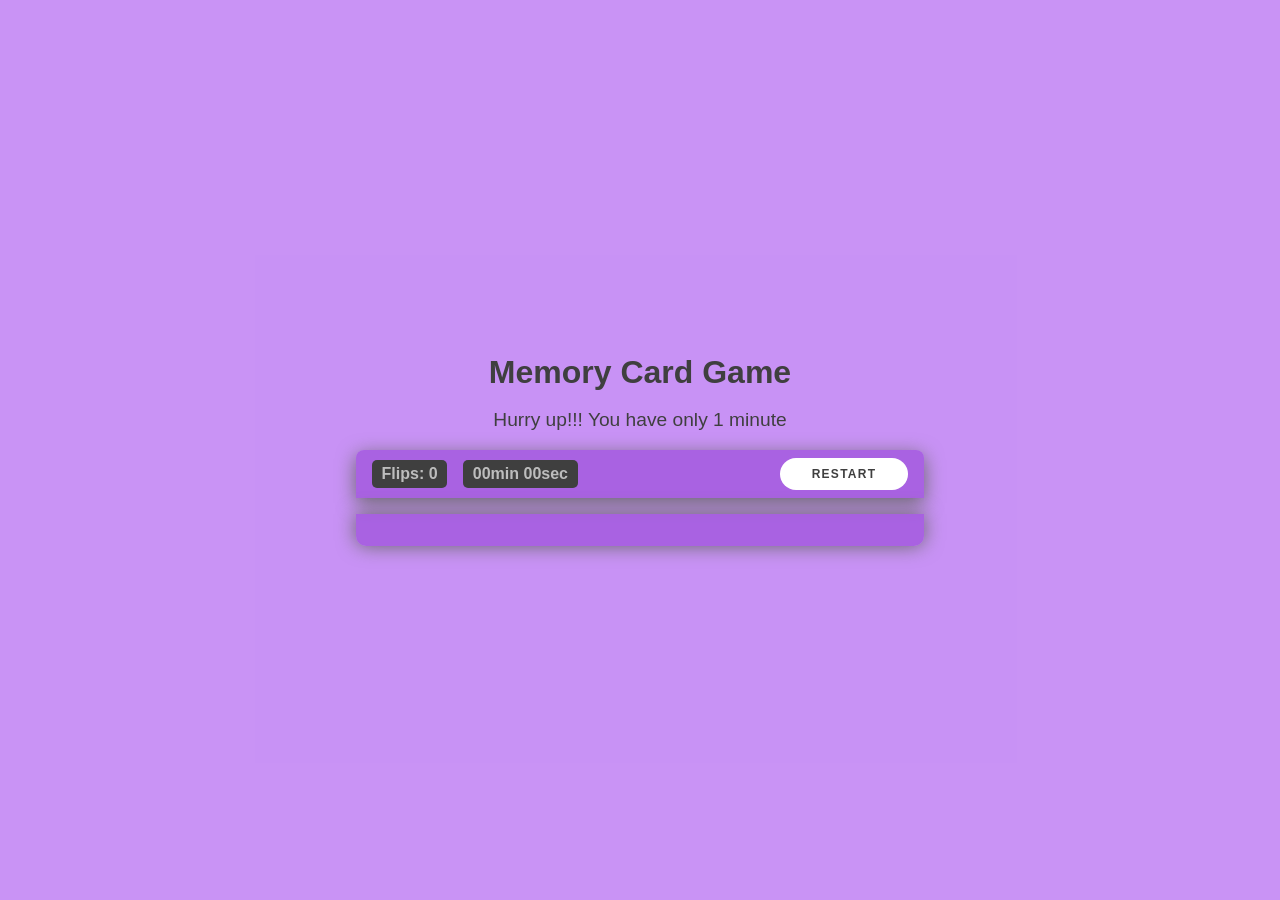
<file: index.html>
<!DOCTYPE html>
<html lang="en">
  <head>
    <meta charset="UTF-8" />
    <meta name="viewport" content="width=device-width, initial-scale=1.0" />
    <link rel="stylesheet" href="styles.css" />
    <title>Memory Card Game</title>
  </head>
  <body>
    <div class="container">
      <h1 class="game-title">Memory Card Game</h1>
      <h3>Hurry up!!! You have only 1 minute</h3>
      <div class="features">
        <div class="left">
          <div class="flip-counter">Flips: 0</div>
          <div class="timer">00min 00sec</div>
        </div>
        <div class="button-wrapper">
          <button class="button" type="button" id="restart-button">
            Restart
          </button>
        </div>
      </div>
      <div id="cards-container"></div>
    </div>
    <script src="script.js"></script>
  </body>
</html>
</file>
<file: styles.css>
* {
  box-sizing: border-box;
  margin: 0;
  padding: 0;
}

html,
body {
  display: flex;
  justify-content: center;
  align-items: center;
  width: 100%;
  height: 100%;
  overflow: hidden;
  background-color: rgba(199, 143, 245, 0.815);
}

.container {
  display: flex;
  flex-direction: column;
  justify-content: center;
  gap: 1rem;
  align-items: center;
  width: 100%;
  max-width: 600px;
  min-height: 100vh;
  padding: 1rem;
  box-sizing: border-box;
}

.game-title {
  text-align: center;
  color: rgb(63, 63, 63);
  font-family: Helvetica, sans-serif;
  font-weight: 700;
  font-size: 2em;
  margin: 0;
}

h3 {
  font-family: "Orbitron", sans-serif;
  font-size: 1.2rem;
  line-height: 1.4;
  font-weight: 500;
  color: rgb(63, 63, 63);
  text-align: center;
  text-shadow: rgb(104, 104, 104) 0px 5px 19px 0px;
  margin: 0;
}

.features {
  display: flex;
  justify-content: space-between;
  align-items: center;
  padding: 0.5rem 1rem;
  background-color: rgba(162, 87, 222, 0.815);
  box-shadow: rgb(104, 104, 104) 0px 5px 19px 0px;
  border-radius: 8px 8px 0 0;
  width: 100%;
  margin: 0;
}

.left {
  display: flex;
  flex-direction: row;
  gap: 1rem;
}

.flip-counter,
.timer {
  font-family: "Orbitron", sans-serif;
  font-size: 1rem;
  font-weight: 600;
  color: rgb(189, 189, 189);
  background-color: rgb(63, 63, 63);
  padding: 0.3rem 0.6rem;
  border-radius: 5px;
}

.button-wrapper {
  margin-left: auto;
}

button {
  width: 8rem;
  height: 2rem;
  font-size: 0.75rem;
  letter-spacing: 0.08rem;
  font-weight: 700;
  color: rgb(63, 63, 63);
  background-color: white;
  padding: 0.5rem;
  border-radius: 20px;
  border: 0;
  cursor: pointer;
  text-transform: uppercase;
  transition: all 0.5s ease;
}

button:hover {
  background-color: rgb(63, 63, 63);
  color: hsl(0, 0%, 100%);
  box-shadow: rgb(63, 63, 63) 0px 7px 29px 0px;
}

#cards-container {
  display: grid;
  grid-template-columns: repeat(4, 1fr);
  grid-auto-rows: 1fr;
  gap: 1rem;
  justify-content: center;
  justify-items: center;
  align-items: center;
  margin: 1rem auto;
  border-radius: 0 0 10px 10px;
  max-width: 100%;
  width: 100%;
  padding: 1rem;
  background-color: rgba(162, 87, 222, 0.815);
  box-sizing: border-box;
  box-shadow: rgb(104, 104, 104) 0px 0px 19px 0px;
  margin: 0;
}

.card {
  aspect-ratio: 3 / 4;
  width: 100%;
  max-width: 120px;
  height: auto;
  position: relative;
  cursor: pointer;
  transform-style: preserve-3d;
  transition: transform 0.6s ease;
  border-radius: 8px;
  box-shadow: rgb(104, 104, 104) 0px 0px 19px 0px;
}

.card img {
  width: 100%;
  height: 100%;
  position: absolute;
  backface-visibility: hidden;
  border-radius: 8px;
}

.card .front {
  transform: rotateY(0deg);
  z-index: 2;
}

.card .back {
  transform: rotateY(180deg);
}

.flipped {
  transform: rotateY(180deg);
}

@keyframes shake {
  0% {
    transform: translateX(0);
  }
  25% {
    transform: translateX(-5px);
  }
  50% {
    transform: translateX(5px);
  }
  75% {
    transform: translateX(-5px);
  }
  100% {
    transform: translateX(0);
  }
}

.matched {
  animation: shake 0.5s ease-in-out;
}

@media only screen and (max-width: 768px) {
  .container {
    gap: 0.8rem;
  }

  .game-title {
    font-size: 1.8em;
  }

  h3 {
    font-size: 1rem;
  }

  .features {
    padding: 0.8vh 1.5vw;
  }

  .flip-counter,
  .timer {
    font-size: 0.9rem;
  }

  button {
    width: 7rem;
    height: 1.8rem;
    font-size: 0.7rem;
  }

  #cards-container {
    grid-template-columns: repeat(3, 1fr);
    gap: 0.8rem;
    padding: 1rem;
  }

  .card {
    max-width: 100px;
  }
}

@media only screen and (max-width: 480px) {
  .container {
    gap: 0.6rem;
  }

  .game-title {
    font-size: 1.5em;
  }

  h3 {
    font-size: 0.9rem;
  }

  .features {
    padding: 0.5vh 1vw;
  }

  .flip-counter,
  .timer {
    font-size: 0.8rem;
  }

  button {
    width: 5rem;
    height: 1.6rem;
    font-size: 0.65rem;
  }

  #cards-container {
    grid-template-columns: repeat(3, 1fr);
    gap: 0.6rem;
    padding: 0.8rem;
  }

  .card {
    max-width: 80px;
  }
}
</file>
